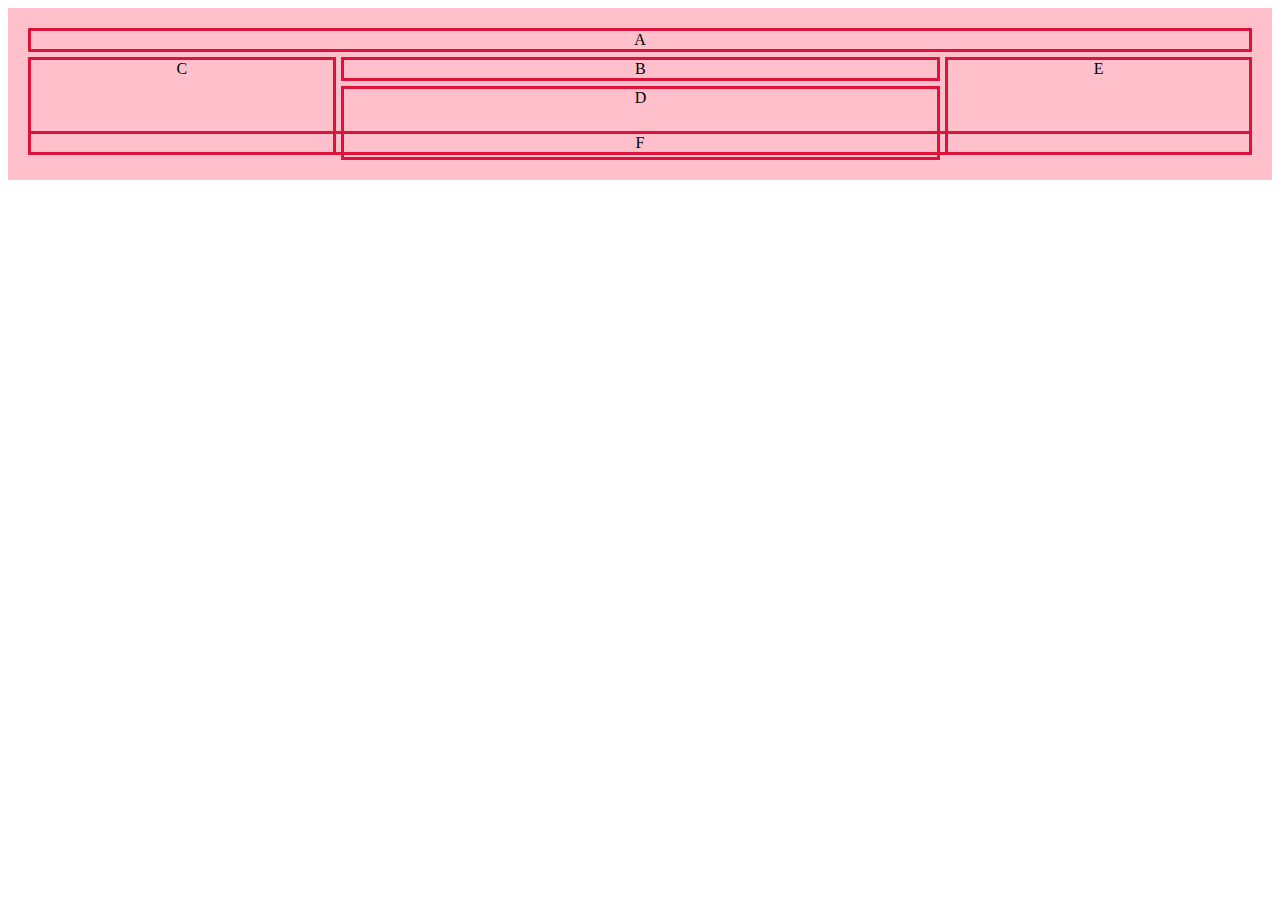
<file: CSS_gride/gride.html>
<!DOCTYPE html>
<html lang="en">
<head>
    <meta charset="UTF-8">
    <meta http-equiv="X-UA-Compatible" content="IE=edge">
    <meta name="viewport" content="width=device-width, initial-scale=1.0">
    <link rel="stylesheet" href="grideStyle.css"/>
    <title>Grid in CSS</title>
</head>
<body>
<div class="Descktop">
    <div class="A">A</div>
    <div class="B">B</div>
    <div class="C">C</div>
    <div class="D">D</div>
    <div class="E">E</div>
    <div class="F">F</div>
</div>
</body>
</html>
</file>
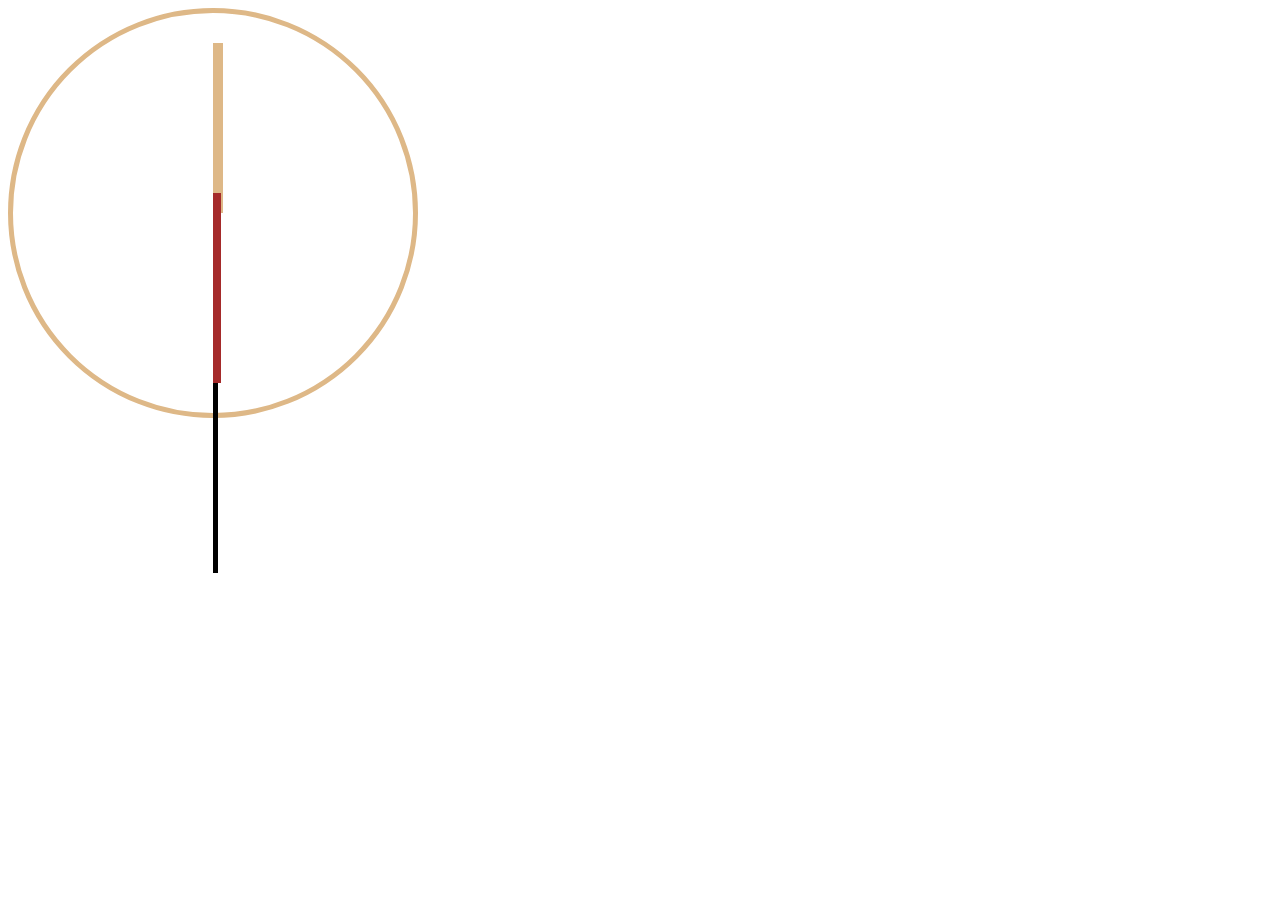
<file: horloge/h_index.html>
<!DOCTYPE html>
<html lang="en">
<head>
    <meta charset="UTF-8">
    <meta http-equiv="X-UA-Compatible" content="IE=edge">
    <meta name="viewport" content="width=device-width, initial-scale=1.0">
    <title>Document</title>
    <link rel="stylesheet" href="h_style.css">
</head>
<body>
    
<div class="horloge">

    <div class="cadre"></div>
    <div class="heure"></div>
    <div class="minute"></div>
    <div class="seconde"></div>

</div>


</body>
</html>
</file>
<file: CSS_gride/grideStyle.css>
.Descktop{
    background-color: pink;
    padding: 20px;
    display: grid;
    gap : 5px;
    text-align: center;
}

.A{
    border: 3px solid crimson;
    grid-row: 1;
    grid-column: 1 / span 4;
}

.B{
    border: 3px solid crimson;
    grid-row: 2;
    grid-column: 2 / span 2;
}

.C{
    border: 3px solid crimson;
    grid-row: 2 / span 11;
    grid-column: 1;
}


.D{
    border: 3px solid crimson;
    grid-row: 3 / span 11;
    grid-column: 2 / span 2;
}

.E{
    border: 3px solid crimson;
    grid-row: 2 / span 11;
    grid-column: 4;
}

.F{
    border: 3px solid crimson;
    grid-row: 12 ;
    grid-column: 1 / span 4;
}
</file>
<file: horloge/h_style.css>
/* body{
    padding: 30px;
} */

.horloge{
    height: 400px;
    width: 400px;
    border-radius: 50%;
    border: 5px solid burlywood;
}


.heure {
    height: 170px;
    width: 10px;
    background-color: burlywood;
    transform-origin: 100% 50%;
    translate: 200px 30px;
}

.minute {
    height: 190px;
    width: 8px;
    background-color: brown;
    transform-origin: 100% 50%;
    translate: 200px 10px;
}

.seconde {
    height: 190px;
    width: 5px;
    background-color: black;
    transform-origin: 100% 50%;
    translate: 200px 10px;
}
</file>
